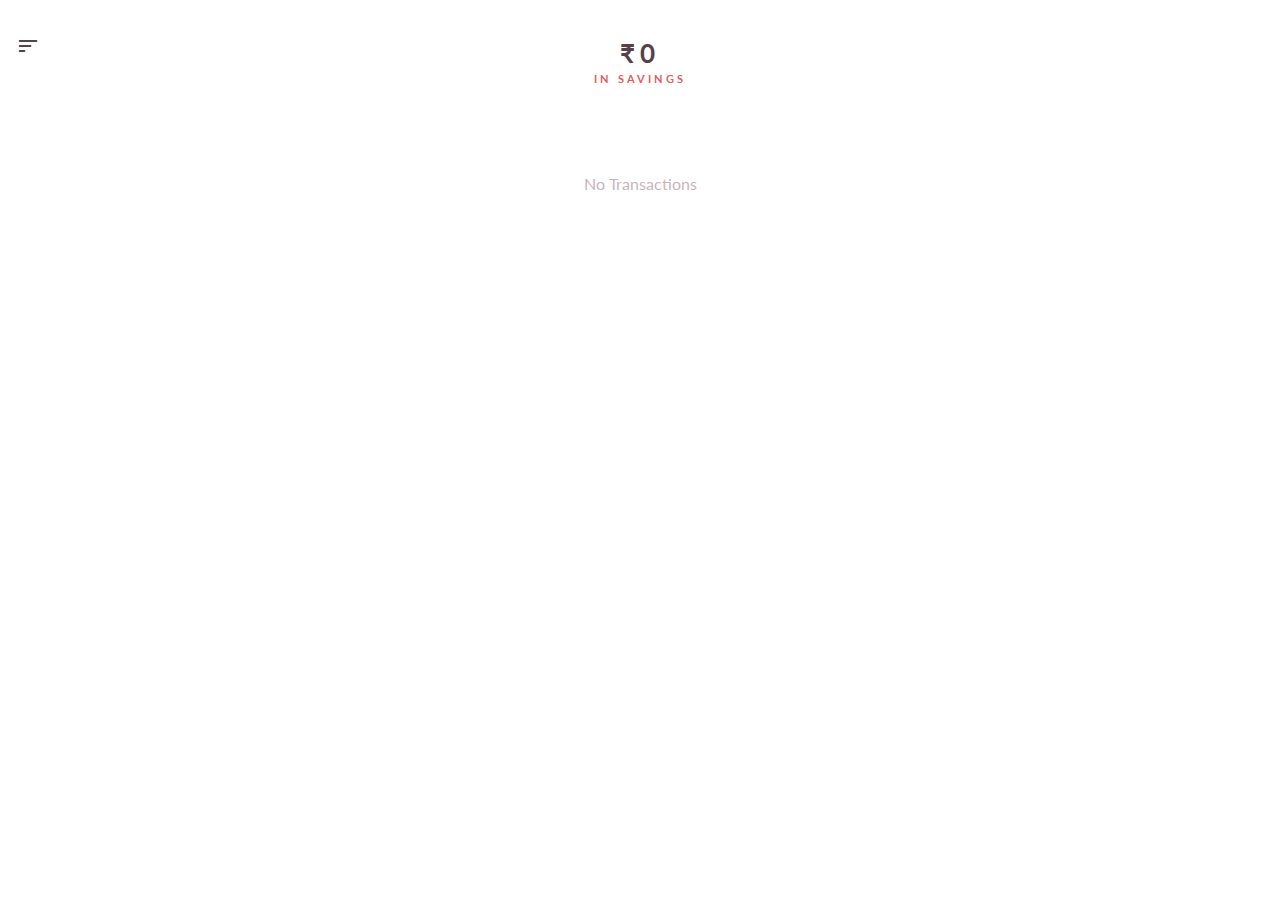
<file: Timeline.html>
<!DOCTYPE html>
<html>
  <head>
    <meta charset="utf-8" />
    <meta name="theme-color" content="#f393bc" />
    <meta name="viewport" content="width=device-width, initial-scale=1.0" />

    <link
      rel="stylesheet"
      href="https://fonts.googleapis.com/icon?family=Material+Icons"
    />
    <link
      href="https://fonts.googleapis.com/css?family=Lato:400,700,900"
      rel="stylesheet"
    />

    <link rel="stylesheet" href="resources/css/reset.min.css" />
    <link rel="stylesheet" href="resources/css/style.css" />

    <title>Timeline | Collect</title>
  </head>
  <body>
    <ul class="menu" id="menu">
      <li><a href="index.html">Home</a></li>
      <li
        onclick="localStorage.setItem('appCollect', ''); window.location.reload();"
      >
        Clear Data
      </li>
    </ul>

    <div class="menu-overlay" id="menuOverlay"></div>

    <!-- Nav Bar -->
    <nav>
      <div class="menu-icon" id="btnMenu">
        <i class="material-icons">sort</i>
      </div>

      <div class="savings-container">
        <div class="savings" id="txtSavings">₹12,000</div>
        <div class="in-savings">in savings</div>
      </div>
    </nav>

    <ul class="timeline" id="lstTimeline"></ul>

    <script src="resources/js/utilities.js" charset="utf-8"></script>
    <script type="text/javascript">
      var collect = localStorage.getItem("appCollect")
        ? JSON.parse(localStorage.getItem("appCollect"))
        : {
            timeline: [],
          };

      var savings = 0;
      for (var i = 0; i < collect.timeline.length; i++) {
        var amount = collect.timeline[i].amount;
        if (collect.timeline[i].type == "deposit") savings = savings + amount;
        else savings = savings - amount;
      }
      document.getElementById("txtSavings").innerText = savings
        .toLocaleString("en-US", { style: "currency", currency: "INR" })
        .split(".")[0];

      renderTimeLine(collect.timeline);
    </script>
  </body>
</html>
</file>
<file: resources/css/style.css>
nav {
  padding: 3% 0;
  text-align: center;
  font-family: "Lato", sans-serif;
  position: relative;
  z-index: 10;
}

nav .menu-icon {
  position: absolute;
  top: 28%;
  left: 1rem;
  color: #56414b;

  user-select: none;
  cursor: pointer;
}

nav .savings-container .savings {
  font-size: 1.6rem;
  font-weight: 700;
  letter-spacing: 0.3rem;

  color: #56414b;
}

nav .savings-container .in-savings {
  text-transform: uppercase;
  letter-spacing: 0.2rem;
  font-weight: 700;
  font-size: 0.7rem;
  color: #e45c5c;

  margin-top: 0.2rem;
}

a {
  text-decoration: none;
}

.menu {
  display: block;
  position: fixed;
  top: 0;
  bottom: 0;
  left: 0;
  width: 35%;
  background-color: white;

  z-index: 12;
  transform: translateX(-100%);
  transition: transform 0.5s ease;

  max-width: 200px;
}

.menu-overlay {
  content: "";
  display: block;
  position: fixed;
  top: 0;
  bottom: 0;
  left: 0;
  width: 100%;
  background-color: rgba(0, 0, 0, 0.5);
  z-index: 11;
  cursor: pointer;

  opacity: 0;
  visibility: hidden;
  transition: all 0.5s ease;
}

.menu li {
  text-align: center;
  padding: 0.7rem 0;

  color: #56414b;
  font-family: "Lato", sans-serif;
  font-weight: 600;

  border-bottom: 1px solid rgba(213, 194, 202, 0.3);

  cursor: pointer;
  transition: all 0.5s ease;
}

.menu li a {
  color: #56414b;
}

.menu li:hover {
  background-color: #f3f3f3;
  transition: all 0.5s ease;
}

.button-wrapper {
  width: 100%;
  text-align: center;
}

.button-wrapper button {
  background: #89de8d;
  outline: none;
  border: none;
  border-radius: 100vh;

  font-family: "Lato", sans-serif;
  text-transform: uppercase;
  color: white;
  font-weight: 900;
  font-size: 0.9rem;
  letter-spacing: 0.2rem;

  width: 40%;
  height: 48px;
  cursor: pointer;

  position: relative;
  z-index: 10;

  box-shadow: 0 3px 20px rgba(69, 69, 69, 0.2);
  transition: all 0.5s ease;
}

.button-wrapper button:hover {
  transform: translateY(-0.3rem);
  box-shadow: 0 5px 25px rgba(69, 69, 69, 0.3);

  transition: all 0.5s ease;
}

.charts {
  position: absolute;
  top: 5rem;
  left: 0;
  z-index: -1;
  width: 100%;
}

.charts canvas {
  width: 100%;
}

.charts div {
  position: absolute;
  top: 0;
  width: 100%;
  max-height: 200px;
}

.chart-last::after {
  content: "";
  display: block;
  width: 100%;
  height: 30px;
  background-color: white;

  box-shadow: 0 -2px 30px 20px white;

  position: absolute;
  bottom: -20px;
}

.pig-illustration {
  text-align: center;
  margin: 3.2rem 0;
}

.pig-illustration img {
  max-width: 100%;
  width: 9rem;

  position: relative;
  left: -10px;

  user-select: none;
}

.timeline {
  margin: 0 1.7rem;
  margin-top: 3.2rem;
}

.timeline:empty::before {
  content: "No Transactions";
  display: block;
  font-family: "Lato", sans-serif;
  text-align: center;
  color: #c9b3bd;
}

.timeline:empty + .view-timeline {
  display: none;
}

.timeline li {
  font-family: "Lato", sans-serif;
  position: relative;

  margin: 1.2rem 0;
}

.timeline li::before {
  content: "";
  width: 6px;
  height: 6px;
  border-radius: 10px;
  background-color: #e45c5c;
  float: left;

  position: absolute;
  top: 40%;
}

.timeline li .title {
  font-weight: 600;
  font-size: 1.1rem;
  color: #56414b;
  margin-left: 1.5rem;
}

.timeline li .time {
  font-size: 0.85rem;
  font-weight: 600;
  color: #d5c2ca;

  margin-left: 0.3rem;
}

.timeline li .amount {
  float: right;
  font-weight: 700;
  font-size: 1.1rem;
}

.timeline li.deposit .amount {
  color: #89de8d;
}

.timeline li.withdraw .amount {
  color: #e45c5c;
}

.view-timeline {
  display: block;
  text-transform: uppercase;
  font-size: 0.8rem;
  font-weight: 600;
  letter-spacing: 0.2rem;
  text-align: center;
  color: #c9b3bd;

  user-select: none;
  margin: 2rem 0;
  cursor: pointer;
}

/* Toggle Switch Styles */
.toggle {
  -webkit-appearance: none;
  appearance: none;
  width: 50px;
  height: 25px;
  display: inline-block;
  position: relative;
  border-radius: 50px;
  overflow: hidden;
  outline: none;
  border: none;
  cursor: pointer;
  background-color: #89de8d;
  transition: background-color ease 0.3s;
}

.toggle:before {
  content: "";
  display: block;
  position: absolute;
  z-index: 2;
  width: 21px;
  height: 21px;
  background: #fff;
  left: 2px;
  top: 2px;
  border-radius: 50%;
  font: 10px/28px Helvetica;
  text-transform: uppercase;
  font-weight: bold;
  text-indent: -22px;
  word-spacing: 37px;
  color: #fff;
  text-shadow: -1px -1px rgba(0, 0, 0, 0.15);
  white-space: nowrap;
  box-shadow: 0 1px 2px rgba(0, 0, 0, 0.2);
  transition: all cubic-bezier(0.3, 1.5, 0.7, 1) 0.3s;
}

.toggle:checked {
  background-color: #e45c5c;
}

.toggle:checked:before {
  left: 25px;
}

.feed-form {
  position: absolute;
  z-index: 2;
  top: 4.6rem;
  height: 95%;
  left: 0;
  right: 0;

  padding-top: 2rem;

  background: white;
  text-align: center;
}

.feed-form input {
  margin: 0 auto;
}

.feed-form .type-toggle {
  font-family: "Lato", sans-serif;
  user-select: none;
}

.feed-form .type-toggle span {
  position: relative;
  font-weight: 900;
  top: -0.5rem;
  margin: 0 1rem;
  color: rgba(201, 179, 189, 0.52);
}

.feed-form .type-toggle span:first-child {
  color: #89de8d;
}

.feed-form input[type="number"] {
  display: block;
  background: #f3f3f3;
  border: 0;
  outline: none;
  padding: 10px;
  border-radius: 100vh;
  font-family: "Lato", sans-serif;
  padding-left: 0;
  text-indent: 1rem;
  font-size: 1rem;
  width: 50%;
  margin-top: 4rem;
}

.feed-form input[type="number"]::-webkit-input-placeholder {
  color: #c9b3bd;
}

.credits {
  position: absolute;
  bottom: 0;

  font-family: "Lato", sans-serif;
  font-size: 0.8rem;
}

.credits li {
  text-align: left;
  padding-left: 1rem;
  padding-right: 1rem;
}

@media (min-width: 1024px) {
  .feed-form {
    top: 5rem;
  }

  .feed-form {
    position: fixed;
    z-index: 10;
  }
}
</file>
